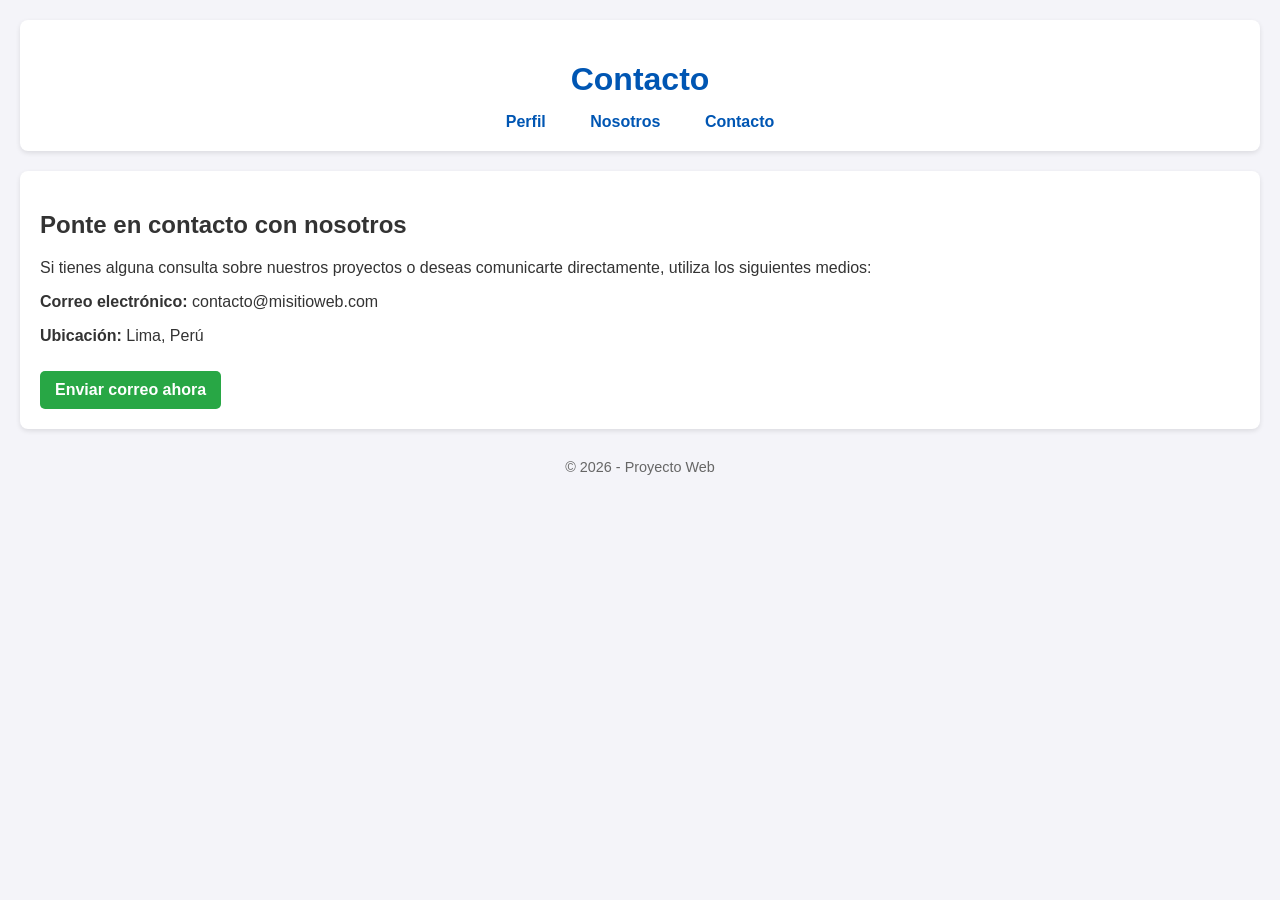
<file: contacto.html>
<!DOCTYPE html>
<html lang="es">
<head>
    <meta charset="UTF-8">
    <meta name="viewport" content="width=device-width, initial-scale=1.0">
    <title>Contacto - Mi Sitio Web</title>
    <link rel="stylesheet" href="estilos.css">
</head>
<body>
    <header id="cabecera-principal">
        <h1>Contacto</h1>
        <nav>
            <a href="present.html">Perfil</a>
            <a href="nosotros.html">Nosotros</a>
            <a href="contacto.html">Contacto</a>
        </nav>
    </header>

    <main>
        <section class="seccion-perfil">
            <h2>Ponte en contacto con nosotros</h2>
            <p>Si tienes alguna consulta sobre nuestros proyectos o deseas comunicarte directamente, utiliza los siguientes medios:</p>
            <p><strong>Correo electrónico:</strong> contacto@misitioweb.com</p>
            <p><strong>Ubicación:</strong> Lima, Perú</p>
            <a href="mailto:contacto@misitioweb.com" class="boton-contacto">Enviar correo ahora</a>
        </section>
    </main>

    <footer class="pie-pagina">
        <p>&copy; 2026 - Proyecto Web</p>
    </footer>
</body>
</html>
</file>
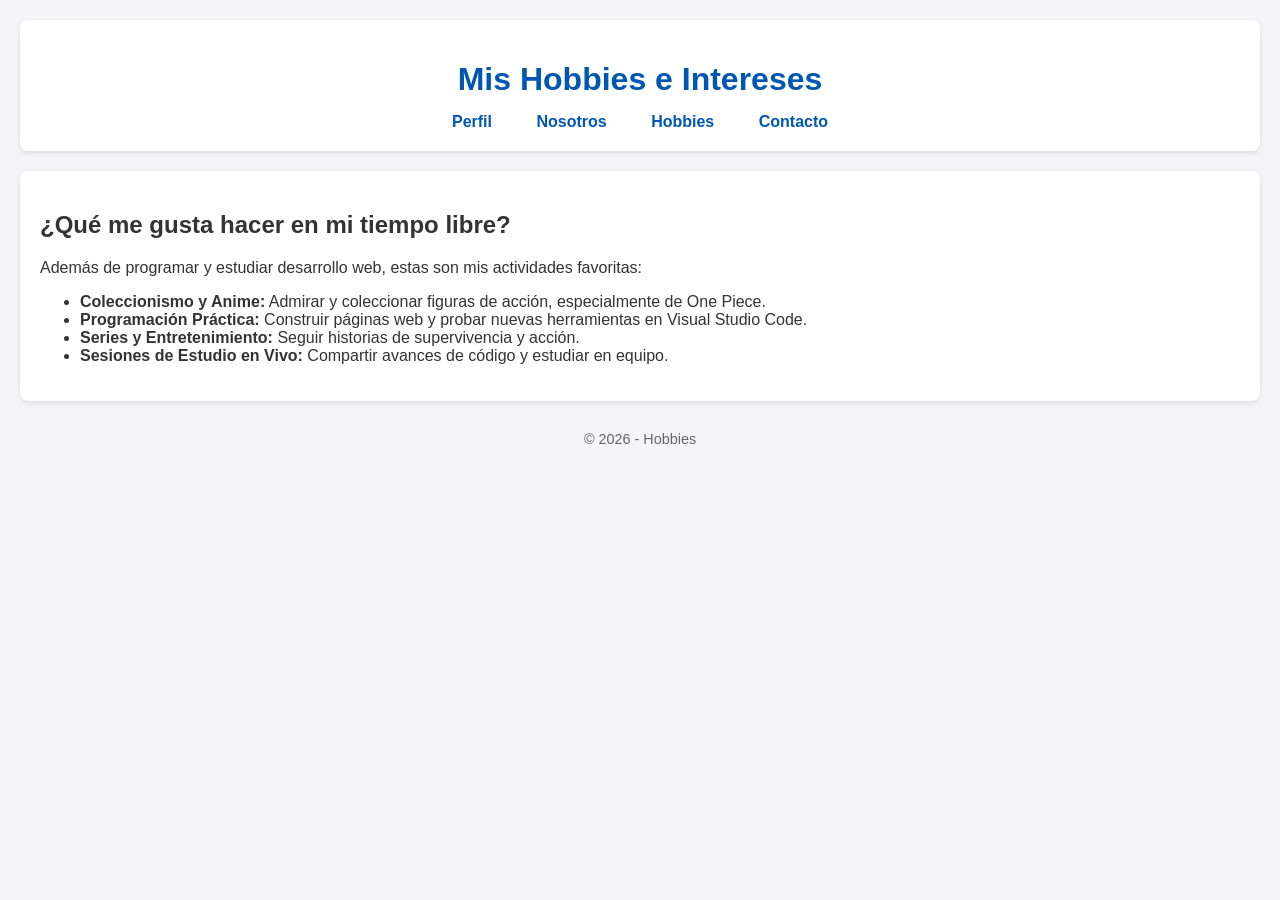
<file: hobbies.html>
<!DOCTYPE html>
<html lang="es">
<head>
    <meta charset="UTF-8">
    <meta name="viewport" content="width=device-width, initial-scale=1.0">
    <title>Hobbies</title>
    <link rel="stylesheet" href="estilos.css">
</head>
<body>
    <header id="cabecera-principal">
        <h1>Mis Hobbies e Intereses</h1>
        <nav>
            <a href="present.html">Perfil</a>
            <a href="nosotros.html">Nosotros</a>
            <a href="hobbies.html">Hobbies</a>
            <a href="contacto.html">Contacto</a>
        </nav>
    </header>

    <main>
        <section class="seccion-perfil">
            <h2>¿Qué me gusta hacer en mi tiempo libre?</h2>
            <p>Además de programar y estudiar desarrollo web, estas son mis actividades favoritas:</p>
            
            <ul>
                <li><strong>Coleccionismo y Anime:</strong> Admirar y coleccionar figuras de acción, especialmente de One Piece.</li>
                <li><strong>Programación Práctica:</strong> Construir páginas web y probar nuevas herramientas en Visual Studio Code.</li>
                <li><strong>Series y Entretenimiento:</strong> Seguir historias de supervivencia y acción.</li>
                <li><strong>Sesiones de Estudio en Vivo:</strong> Compartir avances de código y estudiar en equipo.</li>
            </ul>
        </section>
    </main>

    <footer class="pie-pagina">
        <p>&copy; 2026 - Hobbies</p>
    </footer>
</body>
</html>
</file>
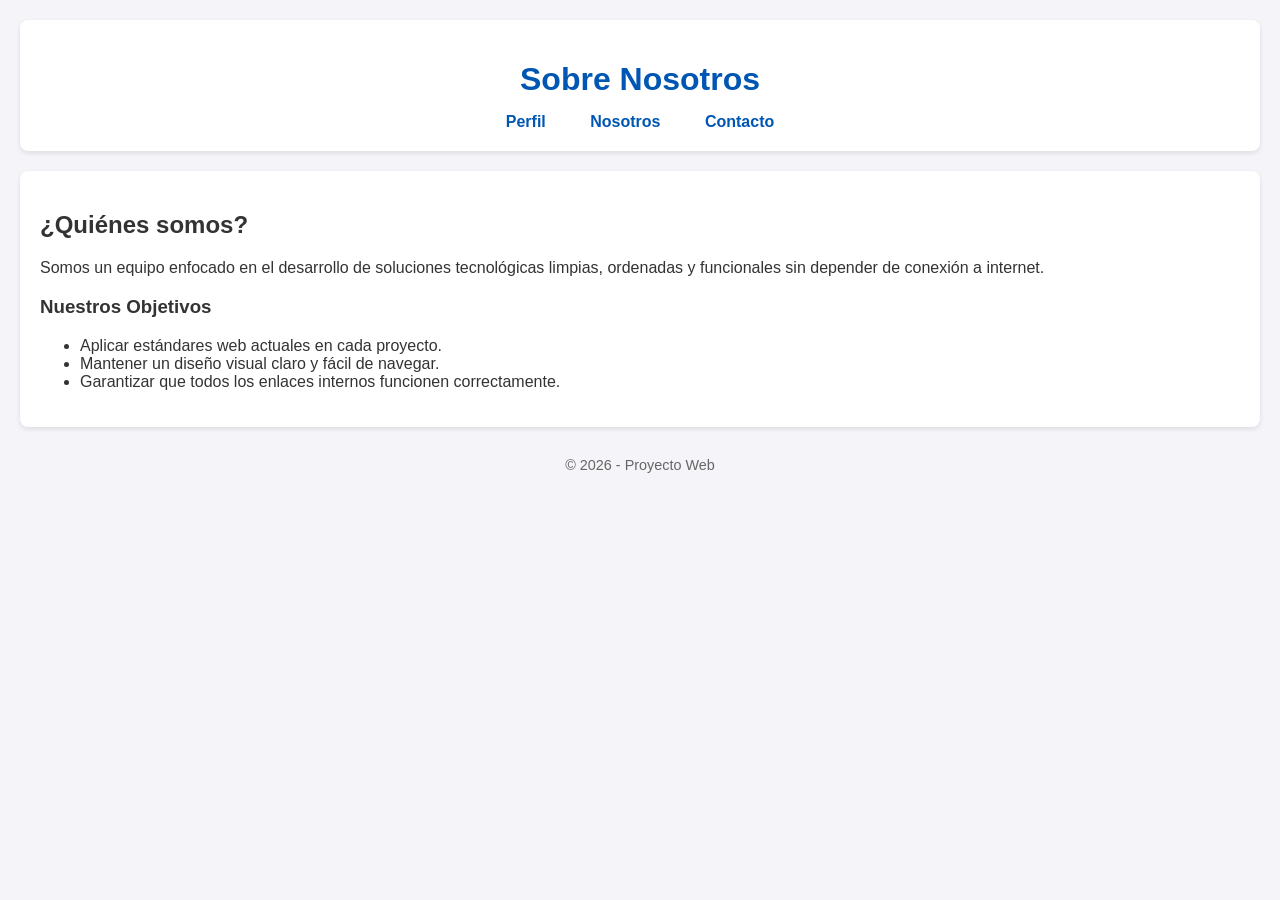
<file: nosotros.html>
<!DOCTYPE html>
<html lang="es">
<head>
    <meta charset="UTF-8">
    <meta name="viewport" content="width=device-width, initial-scale=1.0">
    <title>Nosotros - Mi Sitio Web</title>
    <link rel="stylesheet" href="estilos.css">
</head>
<body>
    <header id="cabecera-principal">
        <h1>Sobre Nosotros</h1>
        <nav>
            <a href="present.html">Perfil</a>
            <a href="nosotros.html">Nosotros</a>
            <a href="contacto.html">Contacto</a>
        </nav>
    </header>

    <main>
        <section class="seccion-perfil">
            <h2>¿Quiénes somos?</h2>
            <p>Somos un equipo enfocado en el desarrollo de soluciones tecnológicas limpias, ordenadas y funcionales sin depender de conexión a internet.</p>
            <h3>Nuestros Objetivos</h3>
            <ul>
                <li>Aplicar estándares web actuales en cada proyecto.</li>
                <li>Mantener un diseño visual claro y fácil de navegar.</li>
                <li>Garantizar que todos los enlaces internos funcionen correctamente.</li>
            </ul>
        </section>
    </main>

    <footer class="pie-pagina">
        <p>&copy; 2026 - Proyecto Web</p>
    </footer>
</body>
</html>
</file>
<file: estilos.css>
body {
    font-family: Arial, sans-serif;
    background-color: #f4f4f9;
    color: #333;
    margin: 0;
    padding: 20px;
}

#cabecera-principal {
    background-color: #ffffff;
    padding: 20px;
    border-radius: 8px;
    text-align: center;
    box-shadow: 0 2px 5px rgba(0,0,0,0.1);
}

#cabecera-principal h1 {
    color: #0056b3;
    margin-bottom: 5px;
}

nav {
    margin-top: 15px;
}

nav a {
    text-decoration: none;
    color: #0056b3;
    font-weight: bold;
    margin: 0 10px;
    padding: 5px 10px;
    border-radius: 4px;
    transition: background 0.3s;
}

nav a:hover {
    background-color: #e2e6ea;
}

.seccion-perfil {
    background: #ffffff;
    padding: 20px;
    margin-top: 20px;
    border-radius: 8px;
    box-shadow: 0 2px 5px rgba(0,0,0,0.1);
}

.boton-contacto {
    display: inline-block;
    background-color: #28a745;
    color: white;
    padding: 10px 15px;
    text-decoration: none;
    border-radius: 5px;
    font-weight: bold;
    margin-top: 10px;
}

.boton-contacto:hover {
    background-color: #218838;
}

.pie-pagina {
    text-align: center;
    margin-top: 30px;
    font-size: 0.9em;
    color: #666;
}
</file>
